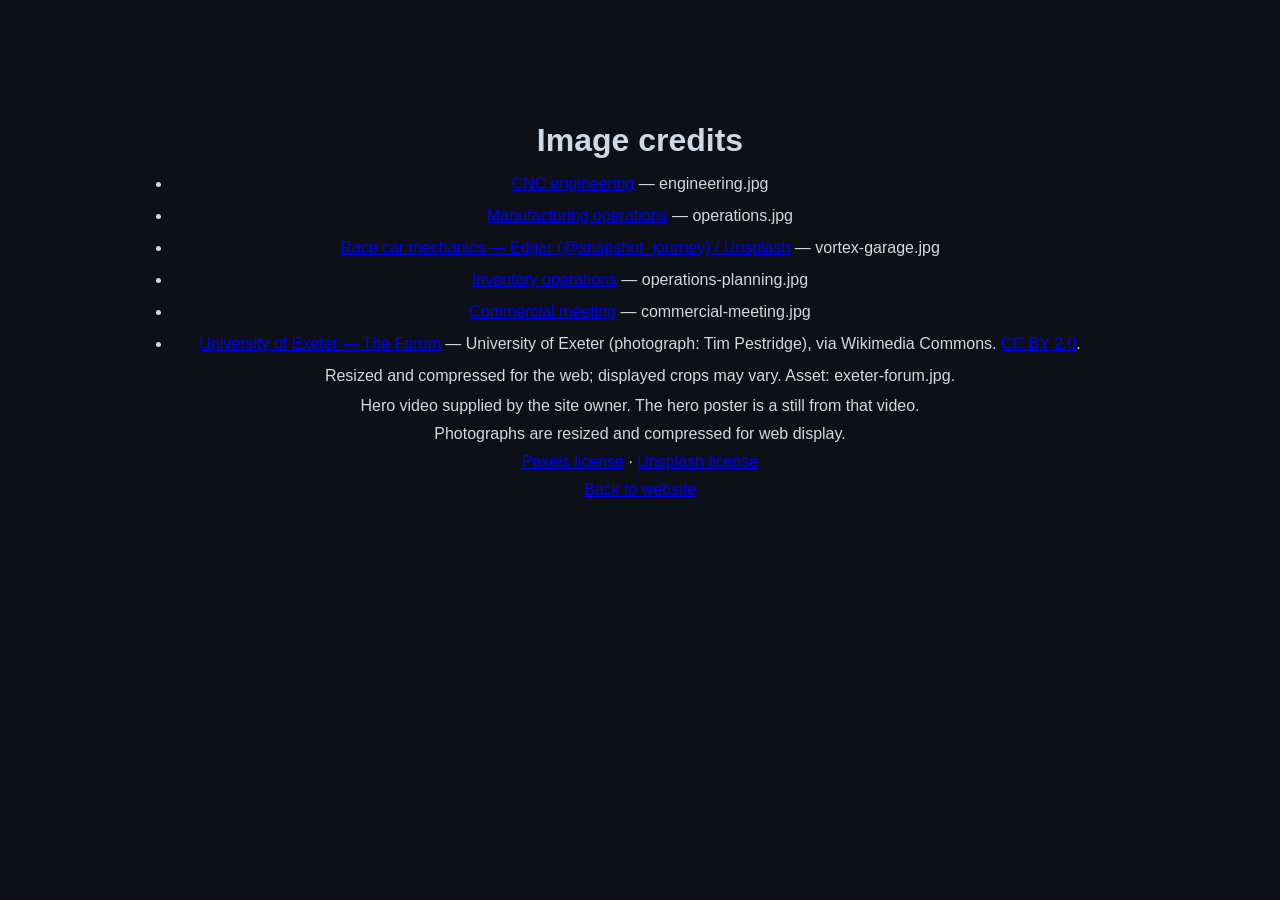
<file: image-credits.html>
<!doctype html><html lang="en"><head><meta charset="utf-8"><meta name="viewport" content="width=device-width, initial-scale=1"><title>Image credits — Dhaval Vegad</title><link rel="stylesheet" href="style.css"></head><body><main class="wrap container section" style="max-width:1000px;margin:80px auto;padding:32px"><h1>Image credits</h1><ul style="line-height:2"><li><a href="https://www.pexels.com/photo/9242913/" target="_blank" rel="noopener noreferrer">CNC engineering</a> — engineering.jpg</li><li><a href="https://www.pexels.com/photo/11765539/" target="_blank" rel="noopener noreferrer">Manufacturing operations</a> — operations.jpg</li><li><a href="https://unsplash.com/photos/oSQGlIBvw3s" target="_blank" rel="noopener noreferrer">Race car mechanics — Edgar (@snapshot_journey) / Unsplash</a> — vortex-garage.jpg</li><li><a href="https://www.pexels.com/photo/4481528/" target="_blank" rel="noopener noreferrer">Inventory operations</a> — operations-planning.jpg</li><li><a href="https://www.pexels.com/photo/7433859/" target="_blank" rel="noopener noreferrer">Commercial meeting</a> — commercial-meeting.jpg</li><li><a href="https://commons.wikimedia.org/wiki/File:University_of_Exeter_Forum.jpg">University of Exeter — The Forum</a> — University of Exeter (photograph: Tim Pestridge), via Wikimedia Commons. <a href="https://creativecommons.org/licenses/by/2.0/">CC BY 2.0</a>. Resized and compressed for the web; displayed crops may vary. Asset: exeter-forum.jpg.</li></ul><p>Hero video supplied by the site owner. The hero poster is a still from that video.</p><p>Photographs are resized and compressed for web display.</p><p><a href="https://www.pexels.com/license/">Pexels license</a> · <a href="https://unsplash.com/license">Unsplash license</a></p><a href="index.html">Back to website</a></main></body></html>
</file>
<file: style.css>
/* ── RESET ── */
*, *::before, *::after { box-sizing: border-box; margin: 0; padding: 0; }
html { scroll-behavior: smooth; }
img { max-width: 100%; display: block; }

/* ── TOKENS ── */
:root {
  --color-bg:           #0D1117;
  --color-surface:      #161B22;
  --color-surface-2:    #1C2128;
  --color-border:       #21262D;
  --color-accent:       #E6A817;
  --color-accent-dim:   rgba(230, 168, 23, 0.12);
  --color-accent-border:rgba(230, 168, 23, 0.25);
  --color-text:         #CDD9E5;
  --color-text-muted:   #768390;
  --color-text-dim:     #444C56;
  --color-success:      #3FB950;
  --color-rule:         #21262D;

  --fs-hero:  clamp(2.8rem, 6vw, 4.4rem);
  --fs-h2:    clamp(1.8rem, 3.5vw, 2.6rem);
  --fs-h3:    clamp(1.1rem, 2vw, 1.35rem);
  --fs-body:  1rem;
  --fs-small: 0.875rem;
  --fs-mono:  0.8rem;

  --radius-card:   6px;
  --radius-btn:    6px;
  --radius-tag:    3px;
  --max-w:         1080px;
  --section-py:    96px;
}

/* ── BASE ── */
body {
  font-family: 'Inter', sans-serif;
  font-size: var(--fs-body);
  line-height: 1.75;
  color: var(--color-text);
  background: var(--color-bg);
  -webkit-font-smoothing: antialiased;
}

/* ── UTILITY ── */
.container { max-width: var(--max-w); margin: 0 auto; padding: 0 32px; }
.section    { padding: var(--section-py) 0; }
hr.rule     { border: none; border-top: 1px solid var(--color-rule); }

/* ── EYEBROW ── */
.eyebrow {
  font-family: 'IBM Plex Mono', monospace;
  font-size: var(--fs-mono);
  color: var(--color-accent);
  text-transform: uppercase;
  letter-spacing: 0.12em;
  margin-bottom: 12px;
  display: block;
}

/* ── TAGS / CHIPS ── */
.tag {
  display: inline-block;
  font-family: 'IBM Plex Mono', monospace;
  font-size: var(--fs-mono);
  color: var(--color-accent);
  background: var(--color-accent-dim);
  border: 1px solid var(--color-accent-border);
  padding: 4px 10px;
  border-radius: var(--radius-tag);
  white-space: nowrap;
}

/* ── BUTTONS ── */
.btn {
  display: inline-flex;
  align-items: center;
  gap: 8px;
  font-family: 'Inter', sans-serif;
  font-size: var(--fs-small);
  font-weight: 600;
  letter-spacing: 0.02em;
  text-transform: uppercase;
  border-radius: var(--radius-btn);
  padding: 14px 28px;
  border: none;
  cursor: pointer;
  text-decoration: none;
  transition: transform 180ms ease, filter 180ms ease, border-color 180ms ease, color 180ms ease, background 180ms ease;
}
.btn-primary {
  background: var(--color-accent);
  color: #0D1117;
}
.btn-primary:hover { filter: brightness(1.08); transform: translateY(-1px); }

.btn-ghost {
  background: transparent;
  border: 1px solid var(--color-border);
  color: var(--color-text);
}
.btn-ghost:hover { border-color: var(--color-accent); color: var(--color-accent); }

/* ── NAV ── */
nav {
  position: fixed;
  top: 0; left: 0; right: 0;
  z-index: 200;
  height: 64px;
  display: flex;
  align-items: center;
  padding: 0 32px;
  transition: background 200ms ease, border-bottom 200ms ease;
}
nav.scrolled {
  background: var(--color-bg);
  border-bottom: 1px solid var(--color-rule);
}
.nav-logo {
  font-family: 'Inter', sans-serif;
  font-size: var(--fs-small);
  font-weight: 600;
  color: var(--color-text);
  text-decoration: none;
  margin-right: auto;
  letter-spacing: 0.01em;
}
.nav-links {
  display: flex;
  align-items: center;
  gap: 32px;
  list-style: none;
}
.nav-links a {
  font-size: var(--fs-small);
  color: var(--color-text-muted);
  text-decoration: none;
  transition: color 180ms ease;
}
.nav-links a:hover { color: var(--color-text); }
.nav-cta { margin-left: 16px; }

.hamburger {
  display: none;
  flex-direction: column;
  gap: 5px;
  background: none;
  border: none;
  cursor: pointer;
  padding: 4px;
  margin-left: auto;
}
.hamburger span {
  display: block;
  width: 22px;
  height: 2px;
  background: var(--color-text);
  border-radius: 2px;
  transition: transform 200ms ease, opacity 200ms ease;
}

/* ── HERO ── */
.hero {
  min-height: 100vh;
  display: flex;
  align-items: center;
  padding-top: 64px;
  background-color: var(--color-bg);
  background-image:
    linear-gradient(rgba(230, 168, 23, 0.04) 1px, transparent 1px),
    linear-gradient(90deg, rgba(230, 168, 23, 0.04) 1px, transparent 1px);
  background-size: 40px 40px;
  background-position: center center;
}
.hero-inner { padding: 80px 0; }
.hero-available {
  display: inline-flex;
  align-items: center;
  gap: 8px;
  font-size: var(--fs-small);
  font-weight: 500;
  color: var(--color-text-muted);
  margin-bottom: 28px;
}
.available-dot {
  width: 8px;
  height: 8px;
  border-radius: 50%;
  background: var(--color-success);
  flex-shrink: 0;
}
@media (prefers-reduced-motion: no-preference) {
  .available-dot { animation: pulse 1.8s ease-in-out infinite; }
}
@keyframes pulse {
  0%, 100% { opacity: 1; }
  50%       { opacity: 0.4; }
}

.hero h1 {
  font-family: 'DM Serif Display', serif;
  font-size: var(--fs-hero);
  font-weight: 400;
  line-height: 1.1;
  letter-spacing: -0.02em;
  color: var(--color-text);
  max-width: 680px;
  margin-bottom: 28px;
}
.hero h1 .accent { color: var(--color-accent); }

.hero-sub {
  font-size: 1.05rem;
  line-height: 1.75;
  color: var(--color-text-muted);
  max-width: 580px;
  margin-bottom: 40px;
}

/* Stats strip */
.stats-strip {
  display: grid;
  grid-template-columns: repeat(4, 1fr);
  border: 1px solid var(--color-border);
  border-radius: var(--radius-card);
  overflow: hidden;
  max-width: 640px;
  margin-bottom: 44px;
}
.stat-item {
  padding: 18px 20px;
  border-right: 1px solid var(--color-border);
}
.stat-item:last-child { border-right: none; }
.stat-val {
  font-family: 'IBM Plex Mono', monospace;
  font-size: 1.1rem;
  color: var(--color-text);
  display: block;
  margin-bottom: 4px;
}
.stat-label {
  font-size: 0.78rem;
  line-height: 1.4;
  color: var(--color-text-muted);
}

.hero-ctas { display: flex; gap: 12px; flex-wrap: wrap; }

/* ── SECTION: PROBLEM ── */
.pain-grid {
  display: grid;
  grid-template-columns: repeat(3, 1fr);
  gap: 20px;
  margin: 48px 0;
}
.pain-card {
  background: var(--color-surface);
  border: 1px solid var(--color-border);
  border-radius: var(--radius-card);
  padding: 28px;
  transition: border-color 180ms ease, transform 180ms ease;
}
.pain-card:hover { border-color: rgba(230,168,23,0.35); transform: translateY(-3px); }
.pain-card h3 {
  font-family: 'Inter', sans-serif;
  font-size: var(--fs-h3);
  font-weight: 600;
  color: var(--color-text);
  margin-bottom: 12px;
}
.pain-card p { font-size: var(--fs-small); color: var(--color-text-muted); line-height: 1.7; margin: 0; }

.problem-coda {
  font-style: italic;
  font-size: var(--fs-small);
  color: var(--color-text-muted);
  max-width: 640px;
  margin: 0 auto;
  text-align: center;
  line-height: 1.8;
}

/* ── SECTION: POSITIONING ── */
.h2-serif {
  font-family: 'DM Serif Display', serif;
  font-size: var(--fs-h2);
  font-weight: 400;
  line-height: 1.2;
  letter-spacing: -0.01em;
  color: var(--color-text);
  margin-bottom: 24px;
}
.section-intro {
  font-size: 1rem;
  color: var(--color-text-muted);
  max-width: 680px;
  margin-bottom: 48px;
  line-height: 1.8;
}
.cred-grid {
  display: grid;
  grid-template-columns: repeat(3, 1fr);
  gap: 20px;
}
.cred-card {
  background: var(--color-surface);
  border: 1px solid var(--color-border);
  border-radius: var(--radius-card);
  padding: 28px;
  transition: border-color 180ms ease, transform 180ms ease;
}
.cred-card:hover { border-color: rgba(230,168,23,0.35); transform: translateY(-3px); }
.cred-card .tag { margin-bottom: 16px; }
.cred-card h3 {
  font-size: var(--fs-h3);
  font-weight: 600;
  color: var(--color-text);
  margin-bottom: 12px;
  line-height: 1.4;
}
.cred-card p { font-size: var(--fs-small); color: var(--color-text-muted); line-height: 1.7; margin: 0; }

/* ── SECTION: EXPERIENCE ── */
.timeline { display: flex; flex-direction: column; gap: 20px; }
.exp-card {
  background: var(--color-surface);
  border: 1px solid var(--color-border);
  border-radius: var(--radius-card);
  padding: 28px 32px;
  display: grid;
  grid-template-columns: 200px 1fr;
  gap: 32px;
  transition: border-color 180ms ease;
}
.exp-card:hover { border-color: rgba(230,168,23,0.35); }
.exp-meta { display: flex; flex-direction: column; gap: 8px; }
.exp-meta .tag { align-self: flex-start; }
.exp-company {
  font-family: 'Inter', sans-serif;
  font-size: 1rem;
  font-weight: 600;
  color: var(--color-text);
  margin-top: 4px;
}
.exp-role {
  font-size: var(--fs-small);
  color: var(--color-accent);
  font-weight: 500;
}
.exp-location {
  font-family: 'IBM Plex Mono', monospace;
  font-size: var(--fs-mono);
  color: var(--color-text-muted);
}
.exp-body p { font-size: var(--fs-small); color: var(--color-text-muted); line-height: 1.7; margin-bottom: 16px; }
.exp-body p:last-child { margin-bottom: 0; }
.tag-row { display: flex; flex-wrap: wrap; gap: 8px; margin-top: 4px; }

/* ── SECTION: PROCESS ── */
.phase-grid {
  display: grid;
  grid-template-columns: repeat(3, 1fr);
  gap: 20px;
  margin-top: 48px;
}
.phase-card {
  background: var(--color-surface);
  border: 1px solid var(--color-border);
  border-radius: var(--radius-card);
  padding: 28px;
  position: relative;
  overflow: hidden;
  transition: border-color 180ms ease, transform 180ms ease;
}
.phase-card:hover { border-color: rgba(230,168,23,0.35); transform: translateY(-3px); }
.phase-num {
  position: absolute;
  top: 12px;
  right: 20px;
  font-family: 'DM Serif Display', serif;
  font-size: 5rem;
  line-height: 1;
  color: var(--color-accent);
  opacity: 0.07;
  pointer-events: none;
  user-select: none;
  transition: opacity 200ms ease, transform 200ms ease;
}
.phase-card:hover .phase-num { opacity: 0.13; transform: scale(1.08); }
.phase-card .tag { margin-bottom: 14px; }
.phase-title {
  font-size: var(--fs-h3);
  font-weight: 600;
  color: var(--color-text);
  margin-bottom: 4px;
}
.phase-time {
  font-family: 'IBM Plex Mono', monospace;
  font-size: var(--fs-mono);
  color: var(--color-text-muted);
  margin-bottom: 16px;
}
.phase-card p { font-size: var(--fs-small); color: var(--color-text-muted); line-height: 1.7; margin-bottom: 16px; }
.deliverable {
  font-family: 'IBM Plex Mono', monospace;
  font-size: 0.78rem;
  color: var(--color-accent);
  border-top: 1px solid var(--color-border);
  padding-top: 14px;
  margin-top: 4px;
  line-height: 1.5;
}
.deliverable strong { display: block; font-weight: 400; opacity: 0.6; font-size: 0.72rem; text-transform: uppercase; letter-spacing: 0.08em; margin-bottom: 4px; }

/* ── SECTION: FIT ── */
.fit-grid {
  display: grid;
  grid-template-columns: repeat(3, 1fr);
  gap: 20px;
  margin-top: 40px;
  margin-bottom: 36px;
}
.fit-card {
  background: var(--color-surface);
  border: 1px solid var(--color-border);
  border-radius: var(--radius-card);
  padding: 28px;
  transition: border-color 180ms ease, transform 180ms ease;
}
.fit-card:hover { border-color: rgba(230,168,23,0.35); transform: translateY(-3px); }
.fit-icon {
  width: 28px;
  height: 28px;
  border-radius: 50%;
  background: rgba(63,185,80,0.12);
  border: 1px solid rgba(63,185,80,0.3);
  display: flex;
  align-items: center;
  justify-content: center;
  margin-bottom: 16px;
  flex-shrink: 0;
}
.fit-icon svg { width: 14px; height: 14px; }
.fit-card h3 {
  font-size: var(--fs-h3);
  font-weight: 600;
  color: var(--color-text);
  margin-bottom: 10px;
  line-height: 1.4;
}
.fit-card p { font-size: var(--fs-small); color: var(--color-text-muted); line-height: 1.7; margin: 0; }
.not-fit {
  font-size: var(--fs-small);
  color: var(--color-text-dim);
  max-width: 680px;
  line-height: 1.7;
}
.not-fit strong { color: var(--color-text-muted); }

/* ── SECTION: FAQ ── */
.faq-list { list-style: none; border-top: 1px solid var(--color-border); margin-top: 40px; }
.faq-item { border-bottom: 1px solid var(--color-border); }
.faq-btn {
  width: 100%;
  background: none;
  border: none;
  cursor: pointer;
  display: flex;
  justify-content: space-between;
  align-items: center;
  gap: 16px;
  padding: 22px 0;
  font-family: 'Inter', sans-serif;
  font-size: var(--fs-small);
  font-weight: 500;
  color: var(--color-text);
  text-align: left;
  transition: color 180ms ease;
}
.faq-btn:hover { color: var(--color-accent); }
.faq-chevron {
  flex-shrink: 0;
  width: 18px;
  height: 18px;
  color: var(--color-text-muted);
  transition: transform 300ms ease, color 180ms ease;
}
.faq-btn[aria-expanded="true"] .faq-chevron { transform: rotate(180deg); color: var(--color-accent); }
.faq-answer {
  max-height: 0;
  overflow: hidden;
  transition: max-height 300ms ease;
}
.faq-answer-inner {
  padding-bottom: 22px;
  font-size: var(--fs-small);
  color: var(--color-text-muted);
  line-height: 1.8;
}
.faq-answer.open { max-height: 500px; }

/* ── SECTION: FINAL CTA ── */
.cta-section {
  text-align: center;
  padding: var(--section-py) 0;
  border-top: 1px solid var(--color-rule);
}
.cta-section .h2-serif { margin-bottom: 20px; }
.cta-body {
  font-size: 1rem;
  color: var(--color-text-muted);
  max-width: 580px;
  margin: 0 auto 36px;
  line-height: 1.8;
}
.cta-sub {
  margin-top: 16px;
  font-family: 'IBM Plex Mono', monospace;
  font-size: var(--fs-mono);
  color: var(--color-text-dim);
  letter-spacing: 0.06em;
}

/* ── FOOTER ── */
footer {
  border-top: 1px solid var(--color-rule);
  padding: 36px 0;
}
.footer-inner {
  display: flex;
  align-items: center;
  justify-content: space-between;
  gap: 20px;
  flex-wrap: wrap;
}
.footer-brand {
  font-family: 'IBM Plex Mono', monospace;
  font-size: var(--fs-mono);
  color: var(--color-text-muted);
  text-transform: none;
  font-variant: normal;
}
.footer-links {
  display: flex;
  gap: 24px;
  list-style: none;
}
.footer-links a {
  font-size: var(--fs-small);
  color: var(--color-text-muted);
  text-decoration: none;
  transition: color 180ms ease;
}
.footer-links a:hover { color: var(--color-accent); }
.footer-copy {
  width: 100%;
  font-family: 'IBM Plex Mono', monospace;
  font-size: 0.72rem;
  color: var(--color-text-dim);
  margin-top: 16px;
  padding-top: 16px;
  border-top: 1px solid var(--color-border);
}

/* ── SCROLL REVEAL ── */
.reveal {
  opacity: 0;
  transform: translateY(12px);
  transition: opacity 360ms ease, transform 360ms ease;
}
.reveal.visible {
  opacity: 1;
  transform: translateY(0);
}
.reveal[data-delay="70"]  { transition-delay: 70ms; }
.reveal[data-delay="140"] { transition-delay: 140ms; }
.reveal[data-delay="210"] { transition-delay: 210ms; }

/* ── FOCUS VISIBLE ── */
:focus-visible {
  outline: 2px solid var(--color-accent);
  outline-offset: 3px;
}

/* ── RESPONSIVE: TABLET ── */
@media (max-width: 1024px) {
  .stats-strip { grid-template-columns: repeat(2, 1fr); }
  .stat-item:nth-child(2) { border-right: none; }
  .stat-item:nth-child(3) { border-top: 1px solid var(--color-border); }
  .exp-card { grid-template-columns: 1fr; gap: 16px; }
  .exp-meta { flex-direction: row; align-items: center; flex-wrap: wrap; gap: 12px; }
}

/* ── RESPONSIVE: MOBILE ── */
@media (max-width: 640px) {
  :root { --section-py: 60px; }

  nav { padding: 0 20px; }
  .container { padding: 0 20px; }

  .nav-links, .nav-cta { display: none; }
  .hamburger { display: flex; }

  body.nav-open .nav-links {
    display: flex;
    flex-direction: column;
    position: fixed;
    top: 64px; left: 0; right: 0;
    background: var(--color-bg);
    border-bottom: 1px solid var(--color-rule);
    padding: 20px;
    gap: 0;
  }
  body.nav-open .nav-links li { border-bottom: 1px solid var(--color-border); }
  body.nav-open .nav-links a { display: block; padding: 14px 0; font-size: 1rem; }
  body.nav-open .nav-cta {
    display: block;
    margin: 16px 0 0;
  }

  .hero {
    background-size: 28px 28px;
    min-height: auto;
  }
  .hero-inner { padding: 60px 0 48px; }

  .stats-strip {
    grid-template-columns: 1fr 1fr;
    max-width: 100%;
  }
  .stat-item { border-right: none; border-bottom: 1px solid var(--color-border); padding: 14px 16px; }
  .stat-item:nth-child(1), .stat-item:nth-child(2) { border-right: 1px solid var(--color-border); }
  .stat-item:nth-child(odd) { border-right: 1px solid var(--color-border); }
  .stat-item:last-child, .stat-item:nth-last-child(2):nth-child(odd) { border-bottom: none; }

  .hero-ctas { flex-direction: column; }
  .hero-ctas .btn { width: 100%; justify-content: center; }

  .pain-grid, .cred-grid, .phase-grid, .fit-grid { grid-template-columns: 1fr; }

  .footer-inner { flex-direction: column; align-items: flex-start; }

  .cta-section { text-align: left; }
  .cta-body { text-align: left; margin-left: 0; }
}

/* ── REDUCED MOTION ── */
@media (prefers-reduced-motion: reduce) {
  *, *::before, *::after { transition: none !important; animation: none !important; }
  .reveal { opacity: 1; transform: none; }
}

/* Integrated video hero */
.hero { position: relative; isolation: isolate; overflow: hidden; background-image: none; padding: 108px 32px 48px; min-height: 100svh; }
.hero-video-background { position: absolute; inset: 0; z-index: -2; pointer-events: none; background: #0d1117 url('assets/hero-poster.jpg') center / cover; }
.hero-video-background video { width: 100%; height: 100%; object-fit: cover; object-position: 62% center; }
.hero::after { content: ''; position: absolute; inset: 0; z-index: -1; background: linear-gradient(90deg, rgba(7,12,18,.68), rgba(7,12,18,.3)), linear-gradient(0deg, #0d1117 0%, transparent 28%); pointer-events: none; }
.hero-inner { width: 100%; max-width: 1080px; margin: 0 auto; padding: 42px; border: 1px solid rgba(255,255,255,.19); border-radius: 24px; background: linear-gradient(120deg, rgba(13,17,23,.76), rgba(13,17,23,.3)); backdrop-filter: blur(10px); -webkit-backdrop-filter: blur(10px); box-shadow: 0 24px 80px rgba(0,0,0,.2); }
.hero h1 { color: #f8fafc; font-size: clamp(2.6rem, 5vw, 4rem); }
.hero-sub { color: #d7e0e9; max-width: 650px; }
.hero-available, .hero .stat-label { color: #d1dbe5; }
.hero .stats-strip { background: rgba(10,16,24,.4); border-color: rgba(255,255,255,.18); }
.hero .stat-item { border-color: rgba(255,255,255,.18); }
.hero .stat-val { color: #f8fafc; }
.hero .btn-ghost { border-color: rgba(255,255,255,.35); color: #f8fafc; background: rgba(13,17,23,.25); }
@media(max-width: 640px) {
 .hero { padding: 88px 16px 32px; }
 .hero-inner { padding: 28px 20px; border-radius: 18px; }
 .hero h1 { font-size: clamp(2.25rem, 9vw, 3rem); }
 .hero-sub { font-size: 1rem; line-height: 1.7; }
 .hero .stats-strip { grid-template-columns: repeat(2, minmax(0,1fr)); }
 .hero .stat-item { min-width: 0; padding: 14px 12px; }
 .hero .hero-ctas { align-items: stretch; }
 .hero .hero-ctas .btn { width: 100%; justify-content: center; padding: 14px 12px; }
 .hero-video-background video { object-position: 65% center; }
}
@media(prefers-reduced-motion: reduce) { .hero-video-background video { visibility: hidden; } }
/* Keep navigation readable over bright video frames. */
nav { background: rgba(13,17,23,.92); backdrop-filter: blur(12px); -webkit-backdrop-filter: blur(12px); border-bottom: 1px solid rgba(255,255,255,.1); }
nav .nav-links a { color: #d7e0e9; }
.discipline-image { margin: -28px -28px 24px; overflow: hidden; border-radius: 6px 6px 0 0; }
.discipline-image img { width:100%; height:210px; object-fit:cover; filter:saturate(.7); transition:transform .7s ease; }
.cred-card:hover .discipline-image img { transform:scale(1.035); }
.discipline-bridge, .career-path { display:flex; align-items:center; justify-content:space-between; gap:18px; padding:24px; border:1px solid var(--color-accent-border); border-radius:12px; margin:32px 0; background:linear-gradient(120deg,var(--color-accent-dim),transparent); }
.discipline-bridge span { font-size:1.05rem; font-weight:600; }
.discipline-bridge b,.career-path b { color:var(--color-accent); }
.career-path span { font-size:.95rem; font-weight:600; }
.career-path small { display:block; color:#a6b5c3; font-weight:400; margin-top:6px; }
.campus-image { margin:0 0 24px; border-radius:10px; overflow:hidden; }
.campus-image img { width:100%; height:260px; object-fit:cover; }
.campus-image figcaption { padding:8px 12px; font-size:.875rem; background:var(--color-surface-2); color:#a6b5c3; }
.roadmap { display:flex; align-items:center; gap:22px; margin:36px 0; padding:28px; border:1px solid var(--color-accent-border); border-radius:12px; }
.roadmap div { min-width:140px; }
.roadmap strong { display:block; color:var(--color-accent); font-family:'IBM Plex Mono',monospace; font-size:1rem; }
.roadmap span { display:block; margin-top:8px; }
.roadmap i { flex:1; height:2px; position:relative; background:var(--color-border); overflow:hidden; }
.roadmap.visible i::after { content:''; position:absolute; inset:0; background:var(--color-accent); transform-origin:left; animation:roadmap-fill 1.4s ease both; }
.roadmap.visible i:nth-of-type(2)::after { animation-delay:.7s; }
@keyframes roadmap-fill { from { transform:scaleX(0); } to { transform:scaleX(1); } }
@media(max-width:700px) {
 .discipline-bridge,.career-path { flex-direction:column; align-items:flex-start; gap:12px; padding:20px; }
 .career-path b { transform:rotate(90deg); }
 .discipline-image { margin:-24px -24px 22px; }
 .discipline-image img { height:220px; }
 .roadmap { flex-direction:column; align-items:flex-start; gap:16px; padding:22px; }
 .roadmap i { flex:none; width:2px; height:30px; margin-left:10px; }
 .roadmap.visible i::after { transform-origin:top; animation:roadmap-fill-mobile 1s ease both; }
 .campus-image img { height:210px; }
}
@keyframes roadmap-fill-mobile { from { transform:scaleY(0); } to { transform:scaleY(1); } }
@media(prefers-reduced-motion:reduce) { .discipline-image img { transition:none; } .roadmap.visible i::after { animation:none; } }
/* Centered page composition */
main, .section, .hero, footer { text-align:center; }
.hero h1, .hero-sub, .stats-strip, .section-intro, .cta-body { margin-left:auto; margin-right:auto; }
.hero-available { justify-content:center; }
.hero-ctas, .tag-row { justify-content:center; }
.exp-card { grid-template-columns:1fr; gap:24px; }
.exp-meta { align-items:center; justify-content:center; }
.exp-meta .tag { align-self:center; }
.exp-body { max-width:820px; width:100%; margin:0 auto; }
.campus-image img { height:auto; max-height:none; object-fit:contain; }
.fit-icon { margin-left:auto; margin-right:auto; }
.faq-btn { text-align:center; justify-content:center; gap:16px; }
.faq-answer { text-align:center; }
.footer-inner { align-items:center; text-align:center; }
.footer-links { justify-content:center; }
@media(max-width:700px) {
 .discipline-bridge, .career-path, .roadmap { align-items:center; text-align:center; }
 .cta-section,.cta-body { text-align:center; }
 .cta-body { margin-left:auto; margin-right:auto; }
 .roadmap i { margin-left:0; }
}
.exp-dates { color:#cdd9e5; font-size:.9rem; }
.exp-location { max-width:100%; }
.cred-grid { grid-template-columns:repeat(2,minmax(0,1fr)); }
.cred-card .card-role-detail { margin-top:18px; color:var(--color-accent); font-size:.875rem; }
@media(max-width:640px) { .cred-grid { grid-template-columns:1fr; } }
/* Fit the hero to the available screen below the fixed navigation. */
.hero { --hero-nav:64px; min-height:calc(100svh - var(--hero-nav)); margin-top:var(--hero-nav); padding:28px 32px; }
.hero-inner { padding:30px 38px; max-width:1080px; }
.hero-available { margin-bottom:20px; }
.hero h1 { max-width:950px; font-size:clamp(2.6rem,4.2vw,3.6rem); line-height:1.12; margin-bottom:22px; }
.hero-sub { max-width:720px; margin-bottom:26px; font-size:1.125rem; line-height:1.6; }
.hero-foundation { text-align:center; padding:48px 0; }
.foundation-copy { max-width:800px; margin:0 auto 28px; color:#b7c6d4; }
.hero-foundation .stats-strip { margin:0 auto; }
@media(min-width:701px) and (max-height:760px) { .hero { padding:20px 28px; }.hero-inner { padding:24px 32px; }.hero h1 { font-size:clamp(2.4rem,3.8vw,3.2rem); }.hero-available { margin-bottom:14px; }.hero-sub { margin-bottom:20px; } }
@media(max-width:700px) { .hero { padding:24px 16px; min-height:calc(100svh - 64px); }.hero-inner { padding:28px 20px; }.hero h1 { font-size:clamp(2.2rem,7.8vw,3rem); }.hero-sub { font-size:1.05rem; }.hero-foundation { padding:36px 0; } }
.career-path { flex-wrap:wrap; justify-content:center; }
.career-path span { flex:1; min-width:130px; }
@media(max-width:700px) { .career-path span { flex:none; } }
.career-image { margin:0 0 26px; overflow:hidden; border-radius:14px; border:1px solid #ffffff20; }
.career-image img { display:block; width:100%; height:330px; object-fit:cover; object-position:center; }
@media(max-width:700px) { .career-image img { height:230px; } }
</file>
